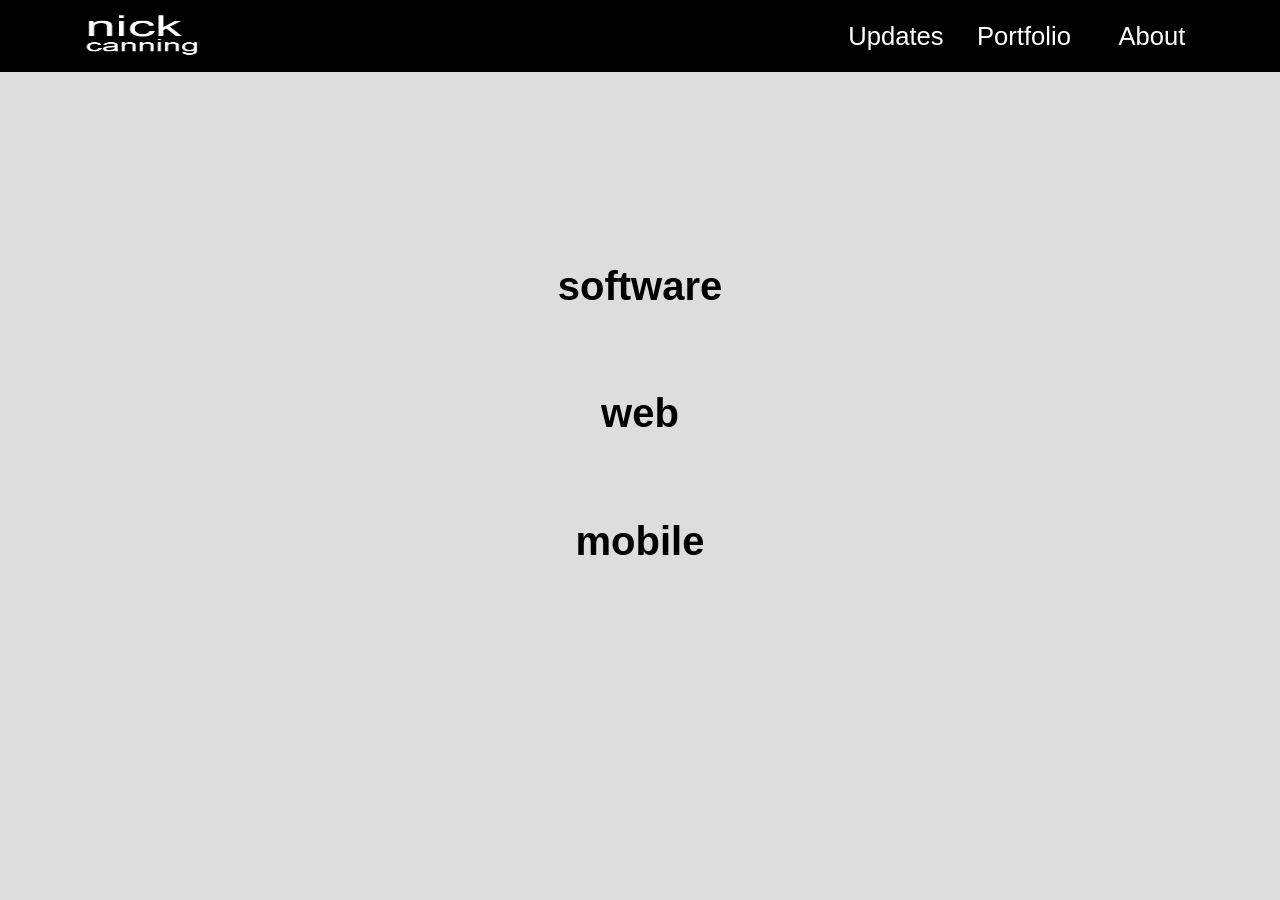
<file: index.html>
<!DOCTYPE html>
<head>
    <title>Nick Canning</title>
    <link rel="stylesheet" href="mainStyle.css">
    <meta name="viewport" content="width=device-width, height=device-height, initial-scale=1.0, minimum-scale=1.0">
</head>
<body id="body">
    <div id="overflowWrapper">
    <div id="menuArea">
        <div id="leftPadding" class="menuFlexElement menuElement menuPadding"></div>
        <div id="logoArea" class="menuFlexElement menuElement">
            <img id="logo" src="./img/logo.png" alt="logo">
            <div id="logoPadding"></div>
        </div>
        <div id="updatesArea" class="menuElement  menuFlexElement arialFont">
            <button id="updatesButton" class="menuButton" type="button">Updates</button>
        </div>
        <div id="portfolioArea" class="menuElement menuFlexElement arialFont">
            <button id="portfolioButton" class="menuButton" type="button">Portfolio</button>
        </div>
        <div id="aboutArea" class="menuElement menuFlexElement arialFont">
            <button id="aboutButton" class="menuButton" type="button">About</button>
        </div>
        <div id="hamburgerMenuArea" class="menuElement menuFlexElement">
            <button id="hamburgerMenuButton" class="menuButton" type="button">
                <img id="hamburgerMenuImage" src="img/hamburgerToOpen.png" alt="=">
            </button>
        </div>
        <div id="rightPadding" class="menuElement menuFlexElement menuPadding"></div>
    </div>
    <div id="pageContainer">
        <div id="home" class="page">
            <div id="homeWrapper">
                <p id="software" class="homeContent arialFont">software</p>
                <p id="web" class="homeContent arialFont">web</p>
                <p id="mobile" class="homeContent arialFont">mobile</p>
            </div>
        </div>
        <div id="updates" class="page">
            <div id="updatesWrapper">
                
            </div>
        </div>
        <div id="portfolio" class="page">
            <div id="portfolioWrapper">
                <p id="portfolioItem0" class="portfolioItem arialFont">
                    <a href="portfolioItem0.html">Hong Kong Old Style Mahjong</a>
                </p>
            </div>
        </div>
        <div id="about" class="page">
            <div id="aboutWrapper">
                <p id="aboutText" class="arialFont">
                    I am a software, web, and mobile developer.<br/>
                    My main interest is in developing software creation tools.<br/>
                </p>
                <br/><br/><br/><br/>
                <a id="linkedin" href="https://www.linkedin.com/in/nicholas-canning-976615141/"><img id="linkedinImg" src="./img/linkedInLogo.png" alt="linkedIn"></a>
            </div>

        </div>
    </div>
    <div id="mobileMenu">
        <div id="mobileMenuUpdatesButtonArea" class="menuElement mobileMenuElement arialFont">
            <button id="mobileMenuUpdatesButton" class="menuButton" type="button">Updates</button>
        </div>
        <div id="mobileMenuPortfolioButtonArea" class="menuElement mobileMenuElement arialFont">
            <button id="mobileMenuPortfolioButton" class="menuButton" type="button">Portfolio</button>
        </div>
        <div id="mobileMenuAboutButtonArea" class="menuElement mobileMenuElement arialFont">
            <button id="mobileMenuAboutButton" class="menuButton" type="button">About</button>
        </div>
    </div>
    </div>
    <script src="mainScript.js"></script>
</body>
</html>
</file>
<file: mainStyle.css>
body, #menuArea, .pageContainer, .page, .page img, #menuElement button, .menuButton {
    margin: 0;
    padding: 0;
}

/*might need to remove pageContainer
add some test content to updates page to make sure*/
html, body, #overflowWrapper, #menuArea, #pageContainer, .page {
    /*touch-action: pinch-zoom;*/
    touch-action: auto;
}

#updates {
    touch-action: auto;
    margin-top: 10vh;
    text-align: center;
    /*overscroll-behavior: none;*/
    overflow-x: hidden;
}

body {
    overflow-x: hidden;
    height: 100%;
    background-color: #dddddd;
}

#home, #about, #portfolio {
    scrollbar-width: none;
}

#menuArea {
    display: flex;
    position: absolute;
    z-index: 2;
    background-color: black;
    flex-basis: 0;
    top: 0%;
    font-size: 2vw;
    width: 100%;
    height: 8vh;
}

.menuFlexElement {
    flex-grow: 1;
    flex-shrink: 1;
    height: 100%;
    display: flex;
    flex-basis: 0;
}

.menuElement {
    font-size: inherit;
}

.menuElement button img {
    cursor: pointer;
}

.menuFlexElement button, #logoArea img {
    flex-grow: 1;
}

#logoPadding {
    flex-grow: 3;
}

.menuElement button {
    background-color: black;
    border-color: black;
    color: white;
    border-width: 0px;
    border-style: none;
    outline: none;
    transition: color 0.5s;
    font-size: inherit;
    text-align: center;
    text-indent: auto;
}

.menuElement img, button {
    height: 100%;
}

#logoArea {
    flex-grow: 6;
    flex-shrink: 6;
}

.menuPadding {
    flex-grow: 0.5;
    flex-shrink: 0.5;
}

#pageContainer {
    position: absolute;
    width: 400%;
    height: 92vh;
    display: flex;
    z-index: 1;
    transition: transform 1s;
    overflow-y: hidden;
}

.page {
    padding-left: 1.25%;
    padding-right: 1.25%;
    width: 22.5%;
    overflow-y: scroll; /*should account for overlay not working in firefox*/
    overflow-y: overlay;
}

.page img {
    width: 100%;
    display: block;
}

#overflowWrapper {
    overflow-x: hidden;
}

a {
    text-decoration: none;
}

a:link, a:visited {
    color:grey;
}

a:link:hover, a:visited:hover {
    color:hotpink;
}

a:-webkit-any-link {
    text-decoration: none;
    color:grey;
}

a:hover:-webkit-any-link {
    color:hotpink
}

#logo {
    max-width: 135px;
}
#homeWrapper {
    width: 100%;
    text-align: center;
}

#updatesWrapper {
    width: 100%;
    text-align: center;
    overscroll-behavior: none;
    touch-action: auto;
}

.homeContent {
    color: black;
    font-size: 2.5em;
    font-weight: bold;
    margin: 0;
}

.arialFont {
    font-family: Arial, Helvetica, sans-serif;
}

#about, #portfolio {
    text-align: center;
}

#aboutText, #portfolioItem {
    font-size: 1.5em;
}

.portfolioItem {
    font-size: 1.5em;
}

#linkedinImg {
    width: 63px;
    height: 61px;
    margin: auto;
}

#testImage {
    width: 100%;
    height: 100%;
}

#hamburgerMenuArea {
    display: none;
}

#mobileMenu {
    z-index: 2;
    visibility: hidden;
    background-color: black;
    height: 80vh;
    width: 80vw;
    left: 10vw;
    right: 10vw;
    text-align: center;
    position: absolute;
    top: 8vh;
    border-radius: 0px 0px 15px 15px;
    font-size: 9vh;
    visibility: hidden;
}

@media screen and (max-width: 850px) {
    #updatesButton {
        visibility: hidden;
    }
    #portfolioButton {
        visibility: hidden;
    }
    #aboutArea {
        display: none;
    }
    #hamburgerMenuArea {
        display: flex;
    }
}

.mobileMenuElement {
    margin-top: 10vh;
}

/*attempt to style scrollbar*/
html {
    --scrollbarBG: #CFD8DC;
    --thumbBG: #90A4AE;
  }
  #updates::-webkit-scrollbar, #portfolio::-webkit-scrollbar {
    width: 11px;
  }
  #updates, #portfolio {
    scrollbar-width: thin;
    scrollbar-color: var(--thumbBG) var(--scrollbarBG);
  }
  #updates::-webkit-scrollbar-track, #portfolio::-webkit-scrollbar-track {
    background: var(--scrollbarBG);
  }
  #updates::-webkit-scrollbar-thumb, #portfolio::-webkit-scrollbar-thumb {
    background-color: var(--thumbBG) ;
    border-radius: 6px;
    border: 3px solid var(--scrollbarBG);
  }
</file>
